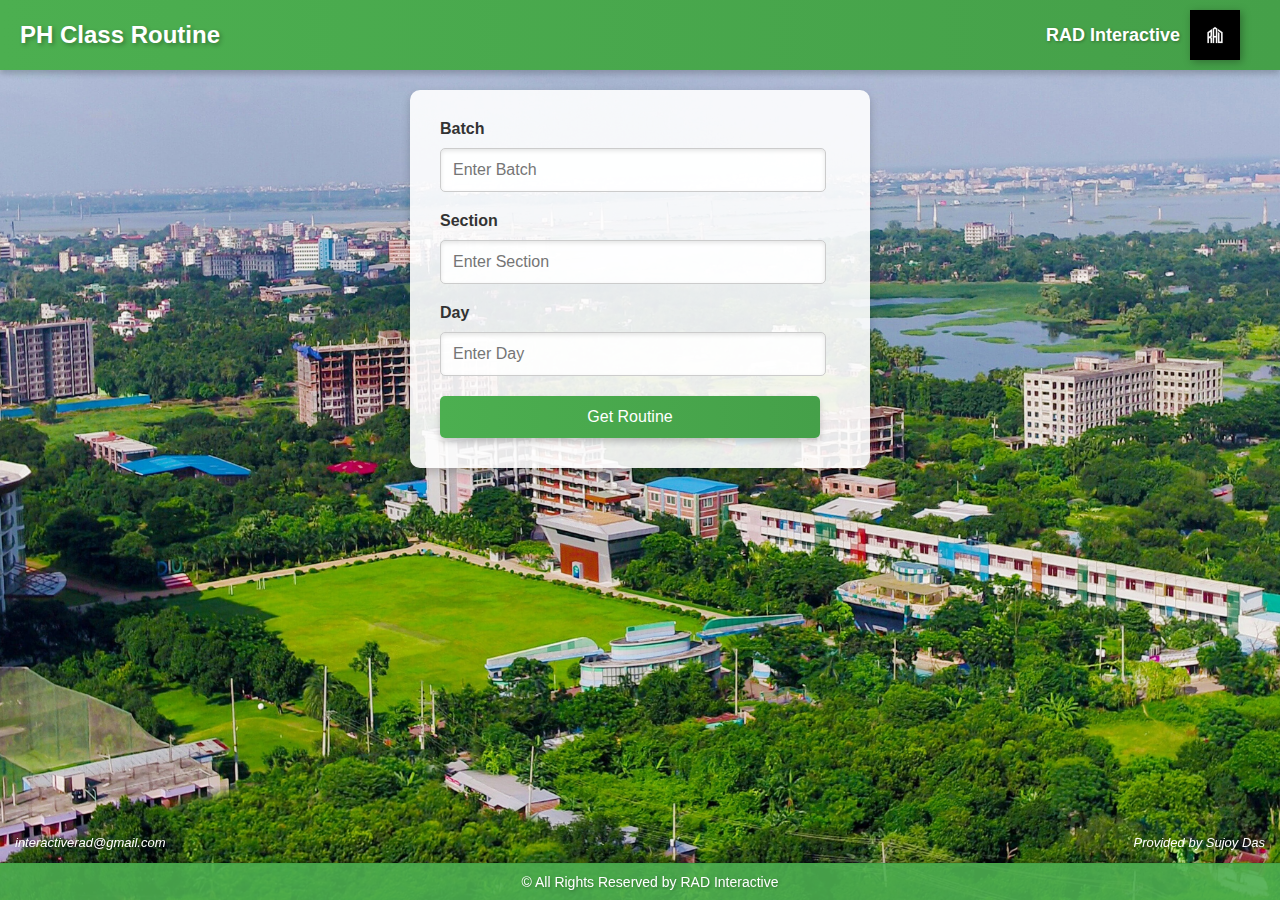
<file: index.html>
<!DOCTYPE html>
<html lang="en">

<head>
    <meta charset="UTF-8">
    <meta name="viewport" content="width=device-width, initial-scale=1.0">
    <title>PH Class Routine</title>
    <link rel="stylesheet" href="style.css"> <!-- Link to the updated CSS -->
</head>

<body>
    <!-- Header with title on the left and RAD Interactive on the right -->
    <header>
        <h1>PH Class Routine</h1>
        <div class="rad-interactive">
            <span>RAD Interactive</span>
            <img src="logo.png" alt="RAD Interactive Logo">
        </div>
    </header>

    <!-- Main content -->
    <main>
        <form id="routineForm" action="result.html" method="GET">
            <label for="batch">Batch</label>
            <input type="text" id="batch" name="batch" required placeholder="Enter Batch">
            <br>
            <label for="section">Section</label>
            <input type="text" id="section" name="section" required placeholder="Enter Section">
            <br>
            <label for="day">Day</label>
            <input type="text" id="day" name="day" required placeholder="Enter Day">
            <br>
            <button type="submit">Get Routine</button>
        </form>
    </main>

    <!-- Footer -->
    <footer>
        © All Rights Reserved by RAD Interactive
    </footer>

    <!-- Provided by Sujoy Das -->
    <div class="provided-by">Provided by Sujoy Das</div>

    <!-- Add your email here -->
    <div class="email-info">interactiverad@gmail.com</div>


    <style>
        /* Responsive styles for phones */
        @media (max-width: 600px) {

            /* Adjust header for smaller screens */
            header {
                flex-direction: column;
                text-align: center;
                padding: 10px;
            }

            header h1 {
                font-size: 20px;
            }

            header div {
                margin-right: 0;
                margin-top: 10px;
            }

            header span {
                font-size: 16px;
            }

            header img {
                height: 40px;
            }

            /* Adjust form for smaller screens */
            form {
                padding: 20px;
                max-width: 100%;
            }

            form input[type="text"] {
                width: 100%;
                padding: 10px;
                font-size: 14px;
            }

            form button {
                width: 100%;
                padding: 10px;
                font-size: 14px;
            }

            /* Adjust footer for smaller screens */
            footer {
                font-size: 12px;
            }

            /* Adjust provided-by text for smaller screens */
            .provided-by {
                font-size: 12px;
                bottom: 40px;
                right: 10px;
            }
        }

        /* Add this new style for the email info */
        .email-info {
            position: fixed;
            bottom: 50px;
            left: 15px;
            font-size: 13px;
            opacity: 1.5;
            font-style: italic;
            color: #ffffff;
            text-shadow: 1px 1px 3px rgba(0, 0, 0, 0.3);
        }

        /* Responsive styles for phones */
        @media (max-width: 600px) {
            /* Existing responsive styles... */

            /* Adjust email info for smaller screens */
            .email-info {
                font-size: 12px;
                bottom: 40px;
                left: 10px;
            }
        }
    </style>
</body>

</html>
</file>
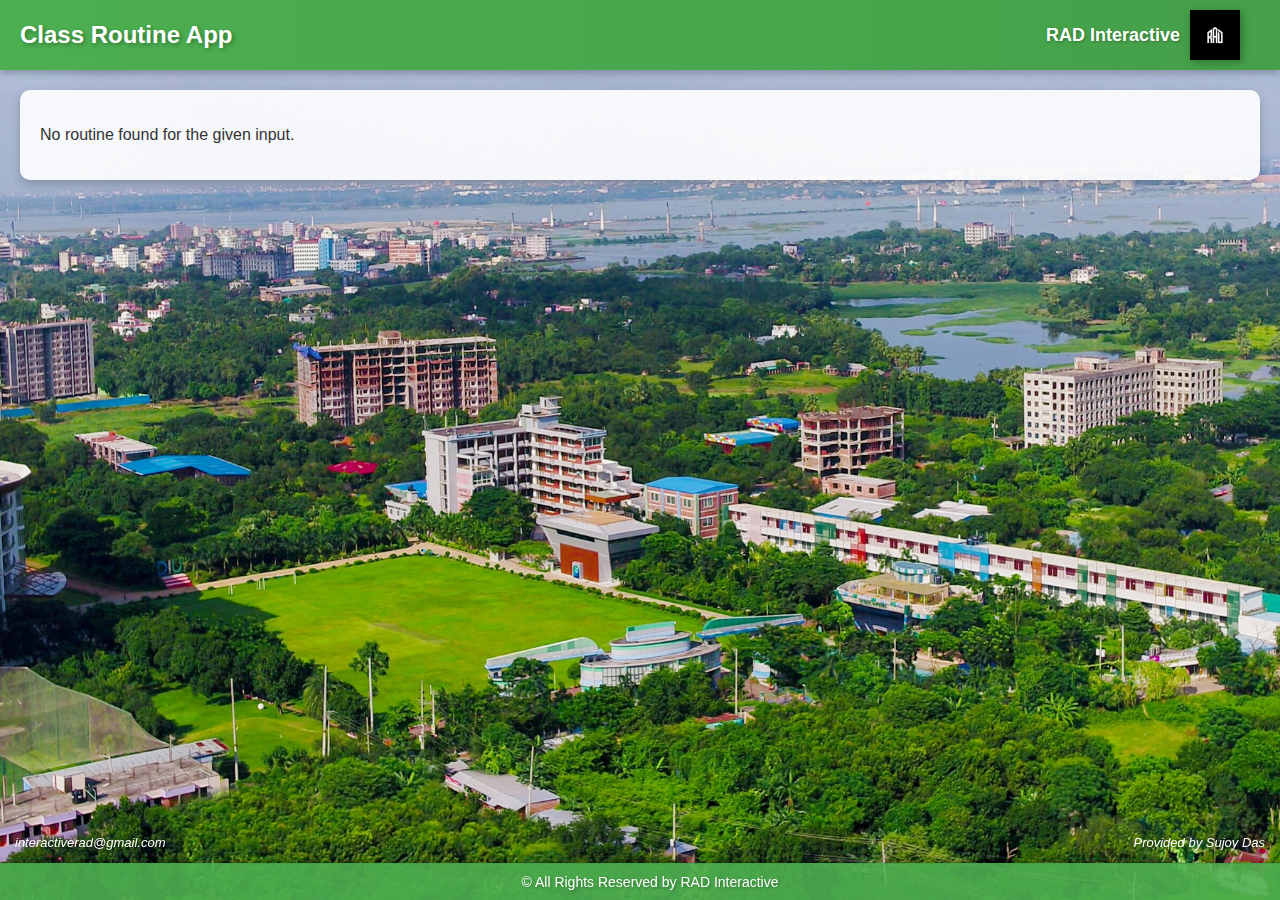
<file: result.html>
<!DOCTYPE html>
<html lang="en">

<head>
    <meta charset="UTF-8">
    <meta name="viewport" content="width=device-width, initial-scale=1.0">
    <title>Routine Result</title>
    <style>
        /* General styles */
        body {
            font-family: Arial, sans-serif;
            margin: 0;
            padding: 0;
            background-image: url('background.jpg');
            /* Add your background image */
            background-size: cover;
            background-position: center;
            background-attachment: fixed;
            color: #333;
            position: relative;
            /* Required for absolute positioning of the provided-by text */
        }

        /* Header styles */
        header {
            display: flex;
            justify-content: space-between;
            align-items: center;
            padding: 10px 20px;
            background: linear-gradient(90deg, #4CAF50, #45a049);
            /* Green gradient */
            box-shadow: 0 4px 6px rgba(0, 0, 0, 0.2);
        }

        header h1 {
            margin: 0;
            font-size: 24px;
            color: #ffffff;
            /* White text */
            text-shadow: 2px 2px 4px rgba(0, 0, 0, 0.3);
        }

        header div {
            display: flex;
            align-items: center;
            margin-right: 20px;
            /* Move RAD Interactive to the right */
        }

        header span {
            font-size: 18px;
            font-weight: bold;
            margin-right: 10px;
            color: #ffffff;
            /* White text */
            text-shadow: 1px 1px 3px rgba(0, 0, 0, 0.3);
        }

        header img {
            height: 50px;
            /* Adjust the height of the logo */
            filter: drop-shadow(2px 2px 4px rgba(0, 0, 0, 0.3));
            /* Add shadow to logo */
        }

        /* Routine display styles */
        #routineDisplay {
            margin: 20px;
            padding: 20px;
            background: rgba(255, 255, 255, 0.9);
            /* Semi-transparent white background */
            border-radius: 10px;
            box-shadow: 0 4px 10px rgba(0, 0, 0, 0.2);
            text-align: left;
            /* Center-align routine details */
        }

        #routineDisplay h2 {
            margin-top: 0;
            color: #4CAF50;
            /* Green text */
            text-shadow: 1px 1px 3px rgba(0, 0, 0, 0.1);
        }

        #routineDisplay ul {
            list-style-type: none;
            padding: 0;
        }

        #routineDisplay li {
            background: #f9f9f9;
            margin: 10px 0;
            padding: 15px;
            border-left: 5px solid #007BFF;
            border-radius: 4px;
        }

        #routineDisplay li strong {
            color: #333;
        }

        /* Footer styles */
        footer {
            text-align: center;
            padding: 10px;
            background: rgba(76, 175, 80, 0.9);
            /* Semi-transparent green */
            border-top: 1px solid #45a049;
            position: fixed;
            bottom: 0;
            width: 100%;
            box-shadow: 0 -2px 4px rgba(0, 0, 0, 0.2);
            font-size: 14px;
            color: #ffffff;
            /* White text */
            text-shadow: 1px 1px 3px rgba(0, 0, 0, 0.3);
        }

        /* Provided by Sujoy Das */
        .provided-by {
            position: fixed;
            /* Fixed position to stay in place */
            bottom: 50px;
            /* Distance from the bottom */
            right: 15px;
            /* Distance from the right */
            font-size: 13px;
            /* Smaller font size */
            opacity: 1.5;
            /* Slightly transparent */
            font-style: italic;
            /* Italic text */
            color: #ffffff;
            /* White text */
            text-shadow: 1px 1px 3px rgba(0, 0, 0, 0.3);
            /* Text shadow for better visibility */
        }

        /* Responsive styles for phones */
        @media (max-width: 600px) {

            /* Adjust header for smaller screens */
            header {
                flex-direction: column;
                text-align: center;
                padding: 10px;
            }

            header h1 {
                font-size: 20px;
            }

            header div {
                margin-right: 0;
                margin-top: 10px;
            }

            header span {
                font-size: 16px;
            }

            header img {
                height: 40px;
            }

            /* Adjust routine display for smaller screens */
            #routineDisplay {
                margin: 10px;
                padding: 15px;
            }

            #routineDisplay h2 {
                font-size: 18px;
            }

            #routineDisplay li {
                padding: 10px;
                font-size: 14px;
            }

            /* Adjust footer for smaller screens */
            footer {
                font-size: 12px;
            }

            /* Adjust provided-by text for smaller screens */
            .provided-by {
                font-size: 12px;
                bottom: 40px;
                right: 10px;
            }
        }

        .email-info {
            position: fixed;
            bottom: 50px;
            left: 15px;
            font-size: 13px;
            opacity: 1.5;
            font-style: italic;
            color: #ffffff;
            text-shadow: 1px 1px 3px rgba(0, 0, 0, 0.3);
        }

        /* Responsive styles for phones */
        @media (max-width: 600px) {
            /* Existing responsive styles... */

            /* Adjust email info for smaller screens */
            .email-info {
                font-size: 12px;
                bottom: 40px;
                left: 10px;
            }
        }
    </style>
</head>

<body>
    <!-- Header with title on the left and RAD Interactive on the right -->
    <header>
        <h1>Class Routine App</h1>
        <div class="rad-interactive">
            <span>RAD Interactive</span>
            <img src="logo.png" alt="RAD Interactive Logo">
        </div>
    </header>

    <!-- Main content -->
    <main>
        <div class="routine" id="routineDisplay">
            <p>Fetching routine details...</p>
        </div>
    </main>

    <!-- Footer -->
    <footer>
        © All Rights Reserved by RAD Interactive
    </footer>

    <!-- Provided by Sujoy Das -->
    <div class="provided-by">Provided by Sujoy Das</div>


    <!-- Add your email here -->
    <div class="email-info">interactiverad@gmail.com</div>


    <script>
        document.addEventListener("DOMContentLoaded", function () {
            const params = new URLSearchParams(window.location.search);
            const batch = params.get('batch');
            const section = params.get('section');
            const day = params.get('day');

            const key = `${batch}-${section}-${day}`;
            const routineDisplay = document.getElementById('routineDisplay');

            // Embedded routine data from routine.txt
            const routineData = {
                "251-B-Saturday": "Basic Microbiology,Md. Biplob Hossain,8:30am - 10:00am,401 Gym Building|English-1: Oral and Writing Communication Skill,Shabanam Mustari Lia,10:00am - 11:30am,401 Gym Building|Introduction to Public Health, Md. Mejbah Uddin,11:30am - 1:00pm,401 Gym Building",
                "241-A-Saturday": "Health Education,Dr. Nadira Mehriban,1:00pm - 2:30pm,401 Gym Building|Research Methodology,Prof. Dr. Md. Shahjahan, 2:30pm - 4:00pm, 401 Gym Building|Basic Pharmacology, Dr. Arif Chowdhury Apou,4:00pm - 5:30pm,401 Gym Building",
                "231-A-Saturday": "Environmental and Occupational Health,Prof. Dr. Salamat Khandker,8:30am - 10:00am,402 Gym Building|Community Health,Md. Biplob Hossain,10:00am - 11:30am,402 Gym Building|Reproductive and Child Health, Dr. Manirul Islam, 11:30am - 1:00pm,402 Gym Building",
                "241-B-Saturday": "Basic Pharmacology, Dr. Arif Chowdhury Apou,1:00pm - 2:30pm,402 Gym Building|Health Education, Dr. Nadira Mehriban, 2:30pm - 4:00pm,402 Gym Building|Research Methodology, Md. Biplob Hossain,4:00pm - 5:30pm,402 Gym Building",
                "251-A-Saturday": "English-1: Oral and Writing Communication Skill,Shabnam Mustari Lia,8:30am - 10:00am,404 Gym Building|Introduction to Public Health,Md. Mejbah Uddin,10:00am - 11:30am,404 Gym Building|Human Biology,Dr. Arif Chowdhury Apou,11:30am - 1:00pm,404 Gym Building",
                "242-B-Saturday": "Basic Statistics, Prof. Dr. Md. Shahjahan,1:00pm - 2:30pm,404 Gym Building|Epidemiology, Md. Mejbah Uddin,2:30pm - 4:00pm,404 Gym Building|Bangladesh Studies, Salman Sohel,4:00pm - 5:30pm,404 Gym Building",
                "241-A-Sunday": "Basic Pharmacology,Dr. Arif Chowdhury Apou,8:30am - 10:00am,401 Gym Building|Basic Pharmacology,Dr. Arif Chowdhury Apou,10:00am - 11:30am,401 Gym Building",
                "232-A-Sunday": "Basic Biochemistry,Dr. Juthi Adhikari,11:30am - 1:00pm,401 Gym Building|Medical Entomology,Dr. Mamtaz Mariam Asha, 2:30pm - 4:00pm,401 Gym Building|Medical Entomology, Dr. Mamtaz Mariam Asha, 4:00pm - 5:30pm,401 Gym Building",
                "251-A-Sunday": "English-1: Oral and Writing Communication Skill,Shabnam Mustari Lia,8:30am - 10:00am,402 Gym Building|Introduction to Public Health,Md. Mejbah Uddin,10:00am - 11:30am,402 Gym Building|Basic Microbiology,Md. Biplob Hossain,11:30am - 1:00pm,402 Gym Building|Human Biology Lab,Dr. Arif Chowdhury Apou,1:00pm - 2:30pm,202 Falcon Building",
                "242-A-Sunday": "Bangladesh Studies,Md. Fouad Hossain Sarker,1:00pm - 2:30pm,402 Gym Building|Bangladesh Studies,Md. Fouad Hossain Sarker, 2:30pm - 4:00pm,402 Gym Building|Epidemiology,Md. Mejbah Uddin,4:00pm - 5:30pm,402 Gym Building",
                "251-B-Sunday": "Basic Microbiology, Md. Biplob Hossain,8:30am - 10:00am,404 Gym Building|English-1: Oral and Writing Communication Skill,Shabanam Mustari Lia,10:00am - 11:30am,404 Gym Building|Human Biology Lab,Dr. Arif Chowdhury Apou,11:30am - 1:00pm,202 Falcon Building",
                "232-B-Sunday": "Medical Sociology,Prof. Dr. ABM Alauddin,11:30am - 1:00pm,404 Gym Building|Medical Entomology,Dr. Mamtaz Mariam Asha,1:00pm - 2:30pm,404 Gym Building|History of Emergence of Bangladesh,Khaled Sifullah,2:30pm - 4:00pm,404 Gym Building|Basic Biochemistry, Md Zahin Alam,4:00pm - 5:30pm,404 Gym Building",
                "241-A-Monday": "Research Methodology,Prof. Dr. Md. Shahjahan,10:00am - 11:30am,401 Gym Building|Health Education,Dr. Nadira Mehriban,11:30am - 1:00pm,401 Gym Building",
                "242-B-Monday": "Basic Statistics,Prof. Dr. Md. Shahjahan,8:30am - 10:00am,402 Gym Building|English-2: Language Composition,Md. Naim Islam,10:00am - 11:30am,402 Gym Building|Bangladesh Studies,Salman Sohel,11:30am - 1:00pm,402 Gym Building",
                "242-A-Monday": "Bangladesh Studies,Md. Fouad Hossain Sarker,1:00pm - 2:30pm,402 Gym Building|Basic Statistics,Prof. Dr. Md. Shahjahan,2:30pm - 4:00pm,402 Gym Building|English-2: Language Composition,Md. Naim Islam,4:00pm - 5:30pm,402 Gym Building",
                "251-A-Monday": "Basic Microbiology,Md. Biplob Hossain,8:30am - 10:00am,404 Gym Building|English-1: Oral and Writing Communication Skill,Shabnam Mustari Lia,10:00am - 11:30am,404 Gym Building|Basic Microbiology Lab,Md. Biplob Hossain,11:30am - 1:00pm,602 Inspiration Building",
                "231-A-Monday": "Environmental and Occupational Health,Prof. Dr. Salamat Khandker,11:30am - 1:00pm,404 Gym Building|Community Health,Md. Biplob Hossain,1:00pm - 2:30pm,404 Gym Building|Reproductive and Child Health,Dr. Manirul Islam,2:30pm - 4:00pm,404 Gym Building",
                "242-A-Tuesday": "Basic Statistics,Prof. Dr. Md. Shahjahan,10:00am - 11:30am,401 Gym Building|Epidemiology,Md. Mejbah Uddin,11:30am - 1:00pm,401 Gym Building|English-2: Language Composition,Md. Naim Islam,1:00pm - 2:30pm,401 Gym Building",
                "241-B-Tuesday": "Health Education,Dr. Nadira Mehriban,2:30pm - 4:00pm,401 Gym Building|Basic Pharmacology,Dr. Arif Chowdhury Apou,4:00pm - 5:30pm,401 Gym Building",
                "242-B-Tuesday": "English-2: Language Composition,Md. Naim Islam,8:30am - 10:00am,402 Gym Building|English-2: Language Composition,Md. Naim Islam,10:00am - 11:30am,402 Gym Building|Bangladesh Studies,Salman Sohel,11:30am - 1:00pm,402 Gym Building",
                "232-B-Tuesday": "Medical Sociology,Prof. Dr. ABM Alauddin Chowdhury,1:00pm - 2:30pm,402 Gym Building|History of Emergence of Bangladesh,Khaled Sifullah,2:30pm - 4:00pm,402 Gym Building",
                "251-B-Tuesday": "English-1: Oral and Writing Communication Skill,Shabnam Mustari Lia,8:30am - 10:00am,404 Gym Building|Introduction to Public Health,Md. Mejbah Uddin,10:00am - 11:30am,404 Gym Building|Human Biology,Dr. Arif Chowdhury Apou,11:30am - 1:00pm,404 Gym Building",
                "232-A-Tuesday": "Medical Entomology,Dr. Mamtaz Mariam Asha,1:00pm - 2:30pm,404 Gym Building|Medical Sociology,Prof. Dr. ABM Alauddin Chowdhury,2:30pm - 4:00pm,404 Gym Building|History of Emergence of Bangladesh,Khaled Sifullah,4:00pm - 5:30pm,404 Gym Building",
                "242-A-Wednesday": "Basic Statistics,Prof Dr. Md. Shahjahan,8:30am - 10:00am,401 Gym Building|English-2: Language Composition,Md. Naim Islam,10:00am - 11:30am,401 Gym Building|Epidemiology,Md. Mejbah Uddin,11:30am - 1:00pm,401 Gym Building",
                "241-B-Wednesday": "Health Education,Dr. Nadira Mehriban,1:00pm - 2:30pm,401 Gym Building|Basic Pharmacology,Dr. Arif Chowdhury Apou,2:30pm - 4:00pm",
                "241-A-Wednesday": "Basic Chemisty,Fahim Asif Plabon,8:30am - 10:00am,402 Gym Building|Research Methodology,Prof. Dr. Md. Shahjahan,10:00am - 11:30am,402 Gym Building|Health Education,Dr. Nadira Mehriban,11:30am - 1:00pm,402 Gym Building|Basic Chemisty Lab,Fahim Asif Plabon,2:30pm - 4:00pm,505 Inspiration Building (LAB)|Basic Chemisty,Fahim Asif Plabon,4:00pm - 5:30pm,401 Gym Building",
                "231-A-Wednesday": "Community Health,Md. Biplob Hossain,1:00pm - 2:30pm,402 Gym Building|Environmental and Occupational Health,Prof. Dr. Salamat Khandker,2:30pm - 4:00pm,402 Gym Building|Reproductive and Child Health,Dr. Manirul Islam,4:00pm - 5:30pm,402 Gym Building",
                "232-A-Wednesday": "Basic Biochemistry,Dr. Juthi Adhikari,8:30am - 10:00am,404 Gym Building|History of Emergence of Bangladesh,Khaled Sifullah,10:00am - 11:30am,404 Gym Building|Medical Sociology,Prof. Dr. ABM Alauddin Chowdhury,11:30am - 1:00pm,404 Gym Building",
                "242-B-Wednesday": "Basic Statistics,Prof. Dr. Md. Shahjahan,1:00pm - 2:30pm,404 Gym Building|Epidemiology, Md. Mejbah Uddin,2:30pm - 4:00pm,404 Gym Building|Epidemiology, Md. Mejbah Uddin,4:00pm - 5:30pm,404 Gym Building",
                "251-B-Thursday": "Introduction to Public Health,Md. Mejbah Uddin,8:30am - 10:00am,401 Gym Building|Human Biology,Dr. Arif Chowdhury Apon,10:00am - 11:30am,401 Gym Building|Basic Microbiology Lab,Md. Biplob Hossain,11:30am - 1:00pm,602 Inspiration Building (LAB)",
                "241-B-Thursday": "Basic Chemisty Lab,Fahim Asif Plabon,10:00am - 11:30am,505 Inspiration Building (LAB)|Basic Chemistry,Fahim Asif Plabon,11:30am - 1:00pm,401 Gym Building|Basic Chemistry,Fahim Asif Plabon,1:00pm - 2:30pm,401 Gym Building|Research Methodology,Md. Biplob Hossain,2:30pm - 4:00pm,401 Gym Building|Research Methodology,Md. Biplob Hossain,4:00pm - 5:30pm,401 Gym Building",
                "251-A-Thursday": "Introduction to Public Health,Md. Mejbah Uddin,10:00am - 11:30am,402 Gym Building|Human Biology,Dr. Arif Chowdhury Apou,11:30am - 1:00pm,402 Gym Building",
                "232-A-Thursday": "History of Emergence of Bangladesh,Khaled Sifullah,1:00pm - 2:30pm,402 Gym Building|Medical Sociology,Prof. Dr. ABM Alauddin Chowdhury,2:30pm - 4:00pm,402 Gym Building",
                "232-B-Thursday": "Basic Biochemistry,Md Zahin Alam,8:30am - 10:00am,404 Gym Building|Medical Sociology,Prof. Dr. ABM Alauddin Chowdhury,10:00am - 11:30am,404 Gym Building|History of Emergence of Bangladesh,Khaled Sifullah,11:30am - 1:00pm,404 Gym Building|Medical Entomology,Dr. Mamtaz Mariam Asha,1:00pm - 2:30pm,404 Gym Building|Medical Entomology,Dr. Mamtaz Mariam Asha,2:30pm - 4:00pm,404 Gym Building"
            };

            const routine = routineData[key];

            if (routine) {
                const courses = routine.split('|');
                let html = `<h2>Routine for Batch: ${batch}, Section: ${section}, Day: ${day}</h2><ul>`;
                courses.forEach(course => {
                    const [name, teacher, time, room] = course.split(',');
                    html += `<li><strong>Course:</strong> ${name}<br><strong>Teacher:</strong> ${teacher}<br><strong>Time:</strong> ${time}<br><strong>Room:</strong> ${room}</li>`;
                });
                html += '</ul>';
                routineDisplay.innerHTML = html;
            } else {
                routineDisplay.innerHTML = `<p>No routine found for the given input.</p>`;
            }
        });
    </script>
</body>

</html>
</file>
<file: style.css>
/* General styles */
body {
    font-family: Arial, sans-serif;
    margin: 0;
    padding: 0;
    background-image: url('background.jpg');
    /* Add your background image */
    background-size: cover;
    background-position: center;
    background-attachment: fixed;
    color: #333;
    position: relative;
    /* Required for absolute positioning of the provided-by text */
}

/* Header styles */
header {
    display: flex;
    justify-content: space-between;
    align-items: center;
    padding: 10px 20px;
    background: linear-gradient(90deg, #4CAF50, #45a049);
    /* Green gradient */
    box-shadow: 0 4px 6px rgba(0, 0, 0, 0.2);
}

header h1 {
    margin: 0;
    font-size: 24px;
    color: #ffffff;
    /* White text */
    text-shadow: 2px 2px 4px rgba(0, 0, 0, 0.3);
}

header div {
    display: flex;
    align-items: center;
    margin-right: 20px;
    /* Move RAD Interactive to the right */
}

header span {
    font-size: 18px;
    font-weight: bold;
    margin-right: 10px;
    color: #ffffff;
    /* White text */
    text-shadow: 1px 1px 3px rgba(0, 0, 0, 0.3);
}

header img {
    height: 50px;
    /* Adjust the height of the logo */
    filter: drop-shadow(2px 2px 4px rgba(0, 0, 0, 0.3));
    /* Add shadow to logo */
}

/* Form styles */
form {
    background: rgba(255, 255, 255, 0.9);
    /* Semi-transparent white background */
    padding: 30px;
    /* Increased padding for symmetry */
    border-radius: 10px;
    box-shadow: 0 4px 10px rgba(0, 0, 0, 0.2);
    max-width: 400px;
    margin: 20px auto;
    text-align: left;
    /* Center-align form content */
}

form label {
    display: block;
    margin-bottom: 10px;
    /* Consistent margin for symmetry */
    font-weight: bold;
    color: #333;
}

form input[type="text"] {
    width: 90%;
    /* Slightly less than 100% for symmetry */
    padding: 12px;
    /* Increased padding for better appearance */
    margin-bottom: 20px;
    /* Consistent margin for symmetry */
    border: 1px solid #ccc;
    border-radius: 5px;
    font-size: 16px;
    background: rgba(255, 255, 255, 0.9);
    box-shadow: inset 0 2px 4px rgba(0, 0, 0, 0.1);
    transition: border-color 0.3s ease;
}

form input[type="text"]:focus {
    border-color: #4CAF50;
    /* Green border on focus */
    outline: none;
}

form button {
    width: 95%;
    /* Slightly less than 100% for symmetry */
    padding: 12px;
    /* Increased padding for better appearance */
    background: linear-gradient(90deg, #4CAF50, #45a049);
    /* Green gradient */
    color: #ffffff;
    border: none;
    border-radius: 5px;
    font-size: 16px;
    cursor: pointer;
    box-shadow: 0 4px 6px rgba(0, 0, 0, 0.2);
    transition: background 0.3s ease, transform 0.2s ease;
}

form button:hover {
    background: linear-gradient(90deg, #45a049, #4CAF50);
    /* Reverse gradient on hover */
    transform: translateY(-2px);
    /* Slight lift on hover */
}

form button:active {
    transform: translateY(0);
    /* Reset on click */
}

/* Routine display styles */
#routineDisplay {
    margin: 20px;
    padding: 20px;
    background: rgba(255, 255, 255, 0.9);
    /* Semi-transparent white background */
    border-radius: 10px;
    box-shadow: 0 4px 10px rgba(0, 0, 0, 0.2);
    text-align: left;
    /* Center-align routine details */
}

#routineDisplay h2 {
    margin-top: 0;
    color: #4CAF50;
    /* Green text */
    text-shadow: 1px 1px 3px rgba(0, 0, 0, 0.1);
}

#routineDisplay ul {
    list-style-type: none;
    padding: 0;
}

#routineDisplay li {
    background: #f9f9f9;
    margin: 10px 0;
    padding: 15px;
    border-left: 5px solid #007BFF;
    border-radius: 4px;
}

#routineDisplay li strong {
    color: #333;
}

/* Footer styles */
footer {
    text-align: center;
    padding: 10px;
    background: rgba(76, 175, 80, 0.9);
    /* Semi-transparent green */
    border-top: 1px solid #45a049;
    position: fixed;
    bottom: 0;
    width: 100%;
    box-shadow: 0 -2px 4px rgba(0, 0, 0, 0.2);
    font-size: 14px;
    color: #ffffff;
    /* White text */
    text-shadow: 1px 1px 3px rgba(0, 0, 0, 0.3);
}

/* Provided by Sujoy Das */
.provided-by {
    position: fixed;
    /* Fixed position to stay in place */
    bottom: 50px;
    /* Distance from the bottom */
    right: 15px;
    /* Distance from the right */
    font-size: 13px;
    /* Smaller font size */
    opacity: 1.5;
    /* Slightly transparent */
    font-style: italic;
    /* Italic text */
    color: #ffffff;
    /* White text */
    text-shadow: 1px 1px 3px rgba(0, 0, 0, 0.3);
    /* Text shadow for better visibility */
}

/* Responsive styles for phones */
@media (max-width: 600px) {

    /* Adjust header for smaller screens */
    header {
        flex-direction: column;
        text-align: center;
        padding: 10px;
    }

    header h1 {
        font-size: 20px;
    }

    header div {
        margin-right: 0;
        margin-top: 10px;
    }

    header span {
        font-size: 16px;
    }

    header img {
        height: 40px;
    }

    /* Adjust form for smaller screens */
    form {
        padding: 20px;
        max-width: 100%;
    }

    form input[type="text"] {
        width: 100%;
        padding: 10px;
        font-size: 14px;
    }

    form button {
        width: 100%;
        padding: 10px;
        font-size: 14px;
    }

    /* Adjust routine display for smaller screens */
    #routineDisplay {
        margin: 10px;
        padding: 15px;
    }

    #routineDisplay h2 {
        font-size: 18px;
    }

    #routineDisplay li {
        padding: 10px;
        font-size: 14px;
    }

    /* Adjust footer for smaller screens */
    footer {
        font-size: 12px;
    }

    /* Adjust provided-by text for smaller screens */
    .provided-by {
        font-size: 12px;
        bottom: 40px;
        right: 10px;
    }
}
</file>
